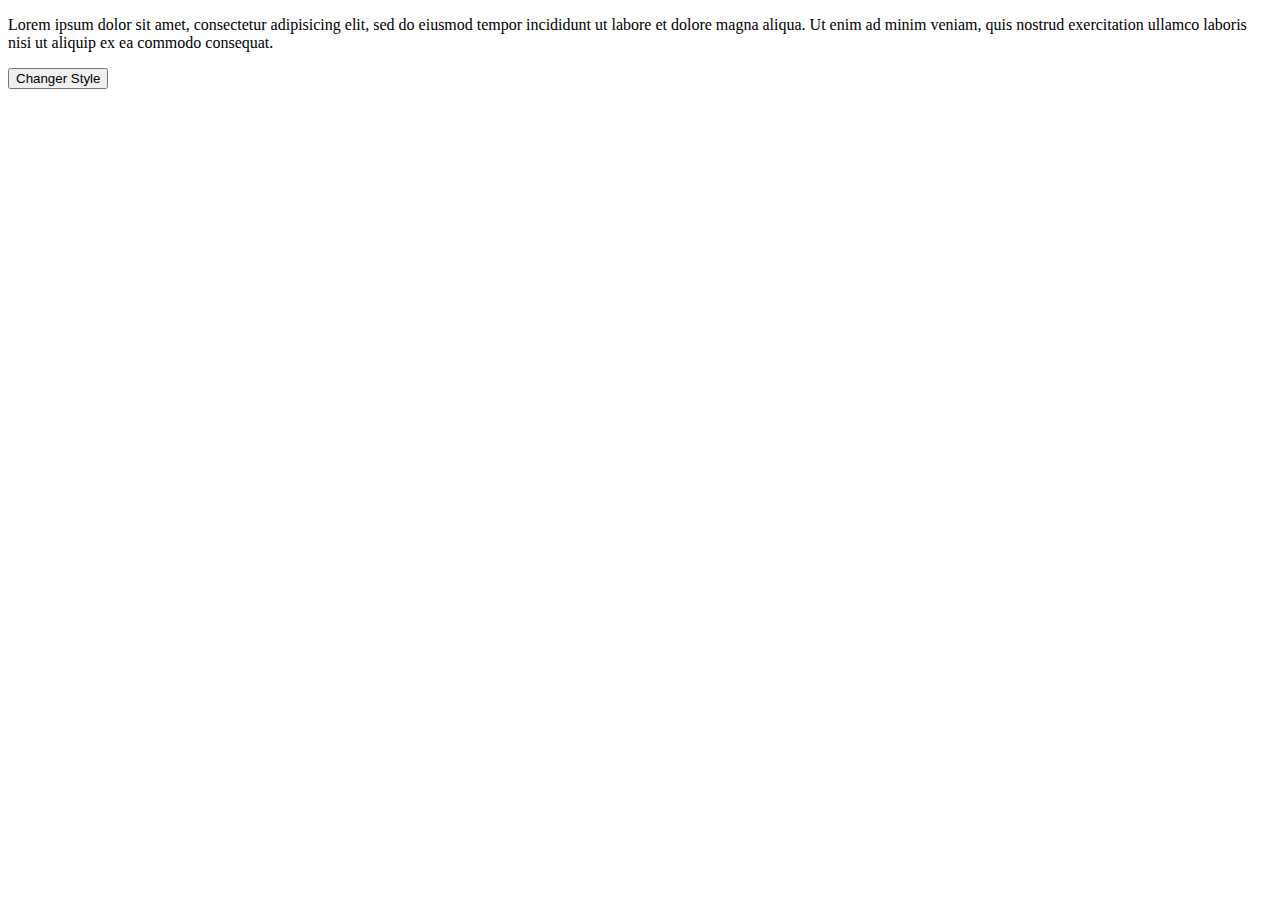
<file: exercice01/index.html>
<!DOCTYPE html>
<html lang="fr">
    <head>
        <title>Document</title>
        <style>
            .active {
                color: white;
                background-color: green;
                border: 5px solid black;
                padding: 8px;
            }
        </style>
    </head>

    <body>
        <p id="para1">
            Lorem ipsum dolor sit amet, consectetur adipisicing elit, sed do
            eiusmod tempor incididunt ut labore et dolore magna aliqua. Ut enim
            ad minim veniam, quis nostrud exercitation ullamco laboris nisi ut
            aliquip ex ea commodo consequat.
        </p>
        <button onclick="changer_style()">Changer Style</button>
        <script src="./script.js"></script>
    </body>
</html>
</file>
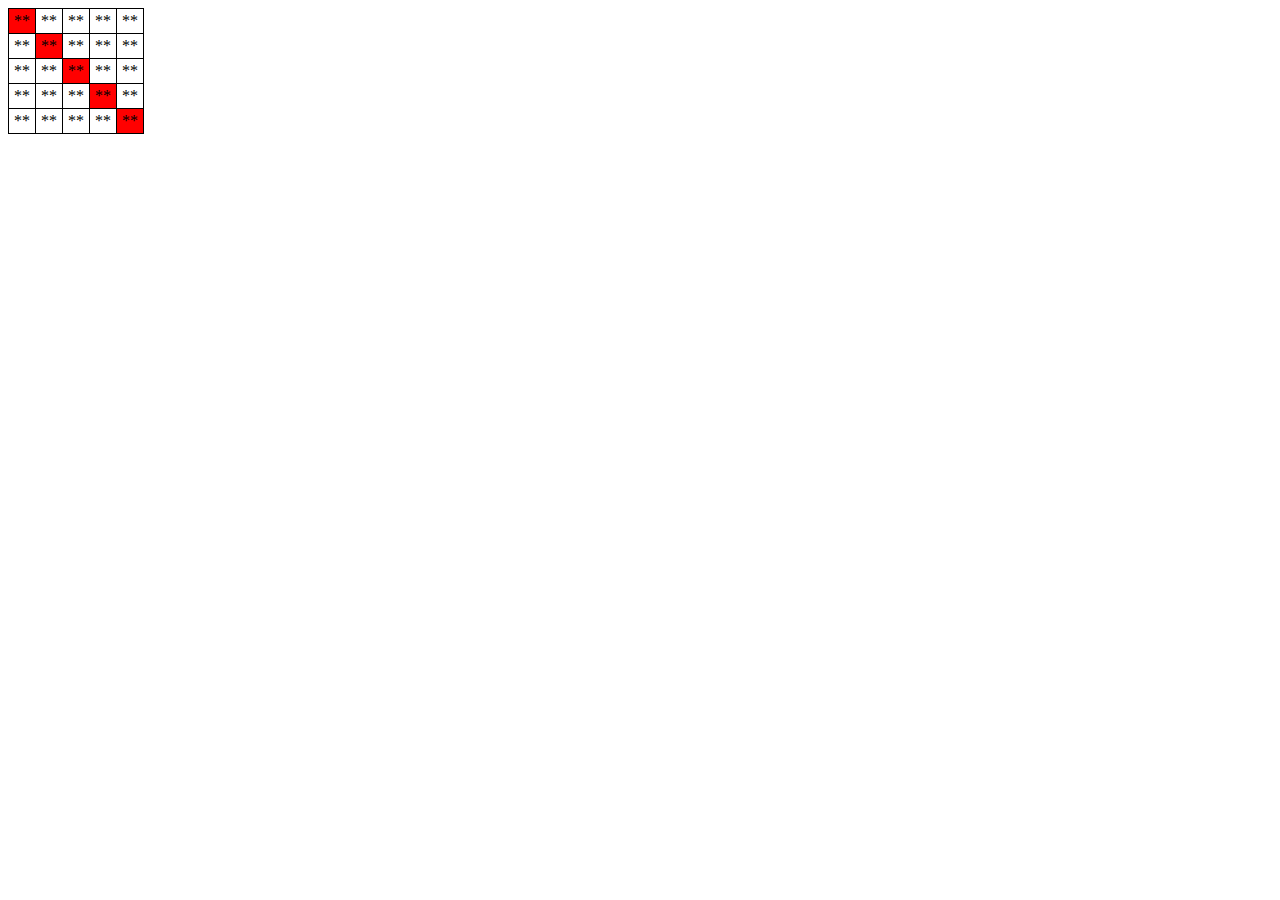
<file: exercice02/index.html>
<!DOCTYPE html>
<html>
    <head>
        <style>
            table {
                border-collapse: collapse;
            }

            td {
                border: 1px solid black;
                padding: 3px 5px;
            }
        </style>
    </head>

    <body>
        <table id="table">
            <tr>
                <td>**</td>
                <td>**</td>
                <td>**</td>
                <td>**</td>
                <td>**</td>
            </tr>
            <tr>
                <td>**</td>
                <td>**</td>
                <td>**</td>
                <td>**</td>
                <td>**</td>
            </tr>
            <tr>
                <td>**</td>
                <td>**</td>
                <td>**</td>
                <td>**</td>
                <td>**</td>
            </tr>
            <tr>
                <td>**</td>
                <td>**</td>
                <td>**</td>
                <td>**</td>
                <td>**</td>
            </tr>
            <tr>
                <td>**</td>
                <td>**</td>
                <td>**</td>
                <td>**</td>
                <td>**</td>
            </tr>
        </table>
        <script src="./script.js"></script>
    </body>
</html>
</file>
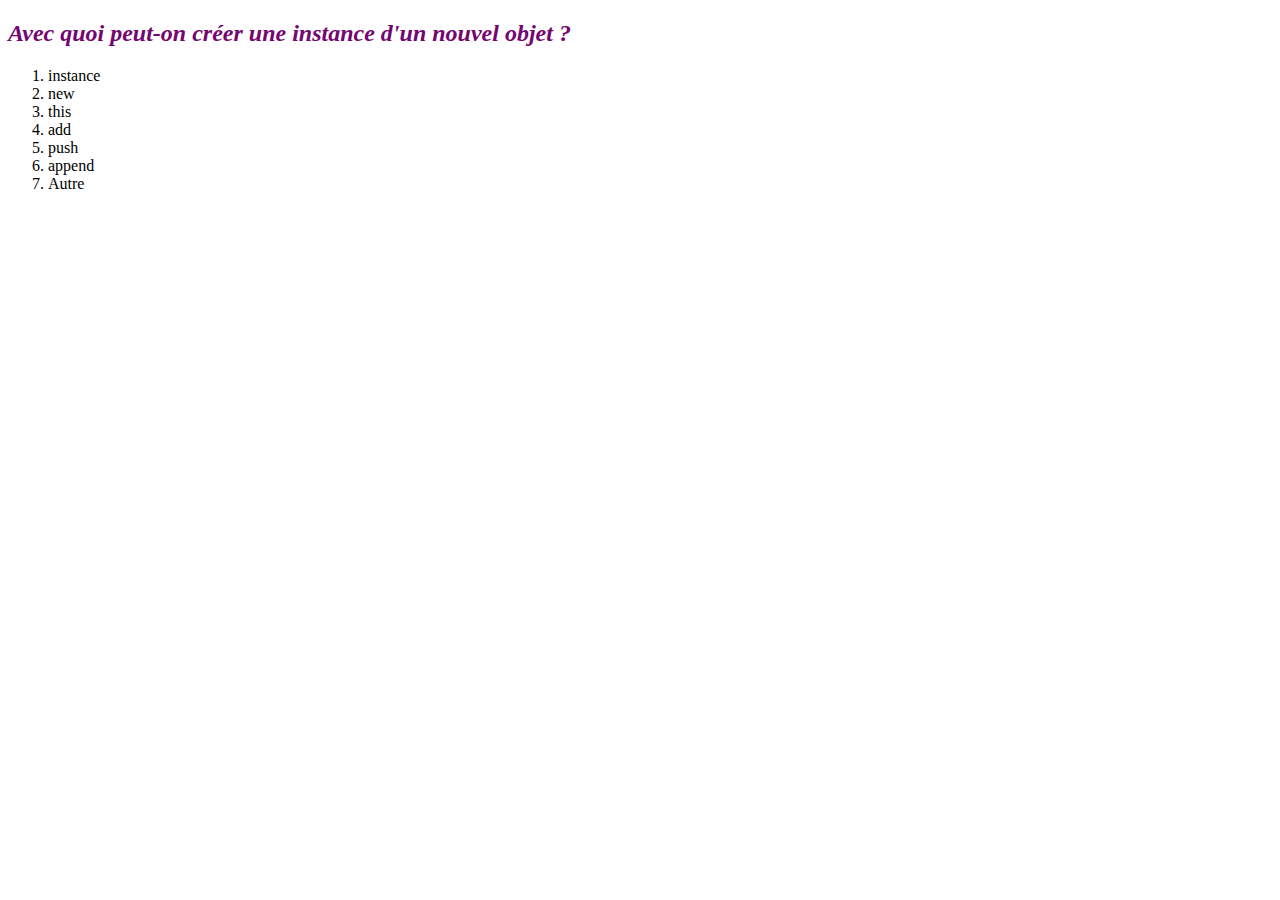
<file: exercice03/index.html>
<!DOCTYPE html>
<html lang="en">
    <head>
        <title>Document</title>
    </head>

    <body>
        <div id="quiz">
            <h2 style="font-style: italic; color: rgb(117, 6, 112)">
                Avec quoi peut-on créer une instance d'un nouvel objet ?
            </h2>
            <ol id="quiz-response">
                <li>instance</li>
                <li>new</li>
                <li>this</li>
                <li>add</li>
                <li>append</li>
            </ol>
        </div>
        <script src="./script.js"></script>
    </body>
</html>
</file>
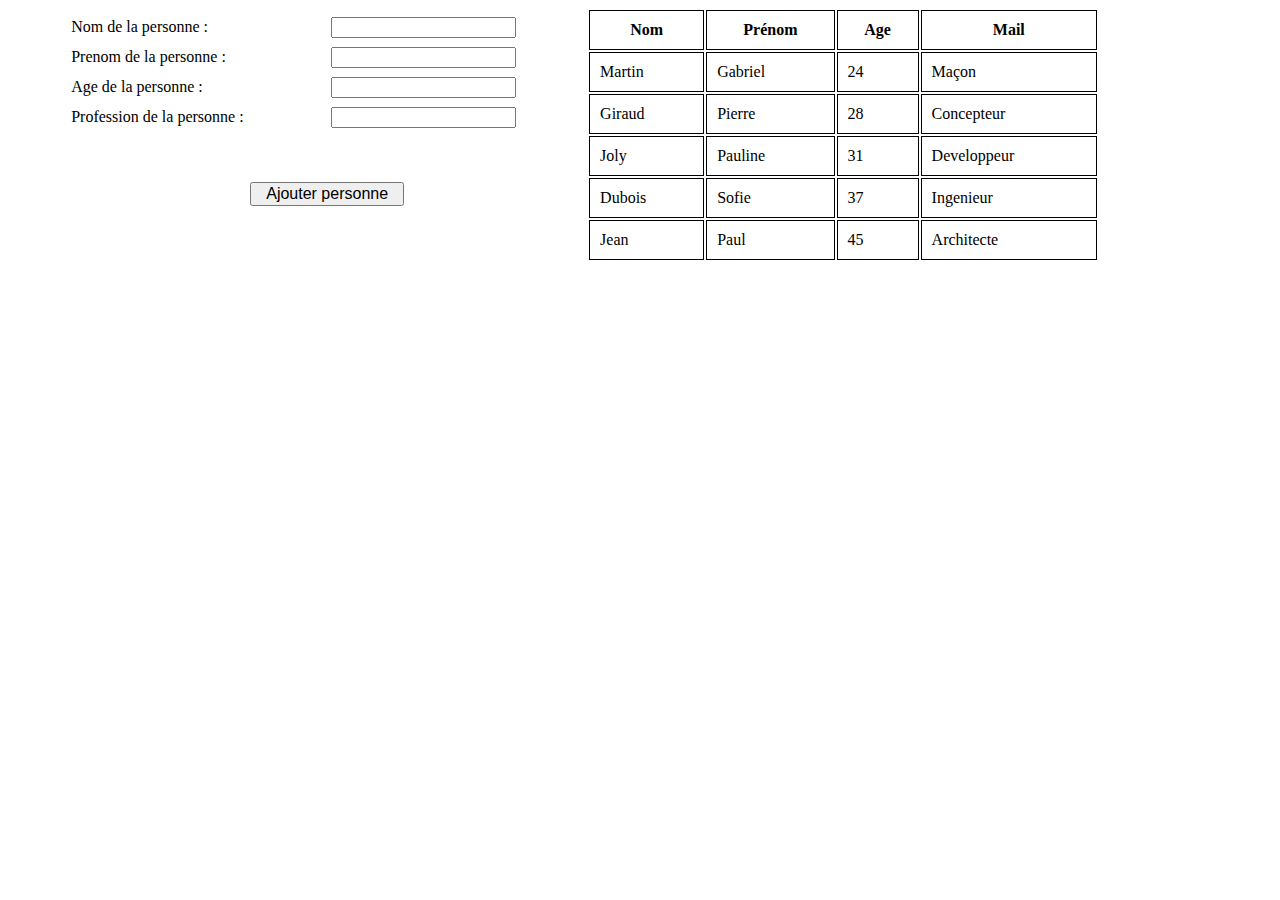
<file: exercice04/index.html>
<!DOCTYPE html>
<html lang="en">
    <head>
        <title>Document</title>
        <link rel="stylesheet" href="ex4css.css" />
    </head>

    <body>
        <div id="container">
            <div id="donnees">
                <label for="nom">Nom de la personne : </label>
                <input id="nom" required type="text" /><br />
                <label for="nom">Prenom de la personne : </label>
                <input id="prenom" type="text" /><br />
                <label for="nom">Age de la personne : </label>
                <input id="age" type="number" /><br />
                <label for="nom">Profession de la personne : </label>
                <input id="job" type="text" /><br />
                <p id="message" hidden>
                    Il faut remplir les champs ci dessus pour ajouter une
                    nouvelle personne
                </p>
                <br /><br /><br />
                <input
                    id="ajouterPerson"
                    type="button"
                    value="Ajouter personne"
                    style="display: block; margin: auto"
                    onclick="ajouterPersonne();"
                />
            </div>
            <div id="tab">
                <table id="tabPers">
                    <thead>
                        <tr>
                            <th>Nom</th>
                            <th>Prénom</th>
                            <th>Age</th>
                            <th>Mail</th>
                        </tr>
                    </thead>
                    <tbody>
                        <tr>
                            <td>Martin</td>
                            <td>Gabriel</td>
                            <td>24</td>
                            <td>Maçon</td>
                        </tr>
                        <tr>
                            <td>Giraud</td>
                            <td>Pierre</td>
                            <td>28</td>
                            <td>Concepteur</td>
                        </tr>
                        <tr>
                            <td>Joly</td>
                            <td>Pauline</td>
                            <td>31</td>
                            <td>Developpeur</td>
                        </tr>
                        <tr>
                            <td>Dubois</td>
                            <td>Sofie</td>
                            <td>37</td>
                            <td>Ingenieur</td>
                        </tr>
                        <tr>
                            <td>Jean</td>
                            <td>Paul</td>
                            <td>45</td>
                            <td>Architecte</td>
                        </tr>
                    </tbody>
                </table>
                <br />
            </div>
        </div>
        <script src="./script.js"></script>
    </body>
</html>
</file>
<file: exercice04/ex4css.css>
table {
  width: 100%;
}
th,
td {
  border: 1px solid black;
  padding: 10px;
}
p {
  text-align: center;
  color: red;
  font-style: italic;
  font-weight: bolder;
  width: 80%;
}
#donnees {
  width: 45%;
  margin: auto;
  display: inline-block;
  vertical-align: top;
}
#tab {
  width: 45%;
  margin: auto;
  display: inline-block;
}
#container {
  width: 90%;
  margin: auto;
}
label {
  display: inline-block;
  width: 50%;
  margin-top: 10px;
}
input[type="button"] {
  display: block;
  width: 30%;
  font-family: "Franklin Gothic Medium", "Arial Narrow", Arial, sans-serif;
  font-size: 1em;
  margin: 15px auto;
}
.failed {
  border: dashed 2px red;
  border-radius: 3px;
}
.success {
  border: dashed 2px green;
  border-radius: 3px;
}
</file>
